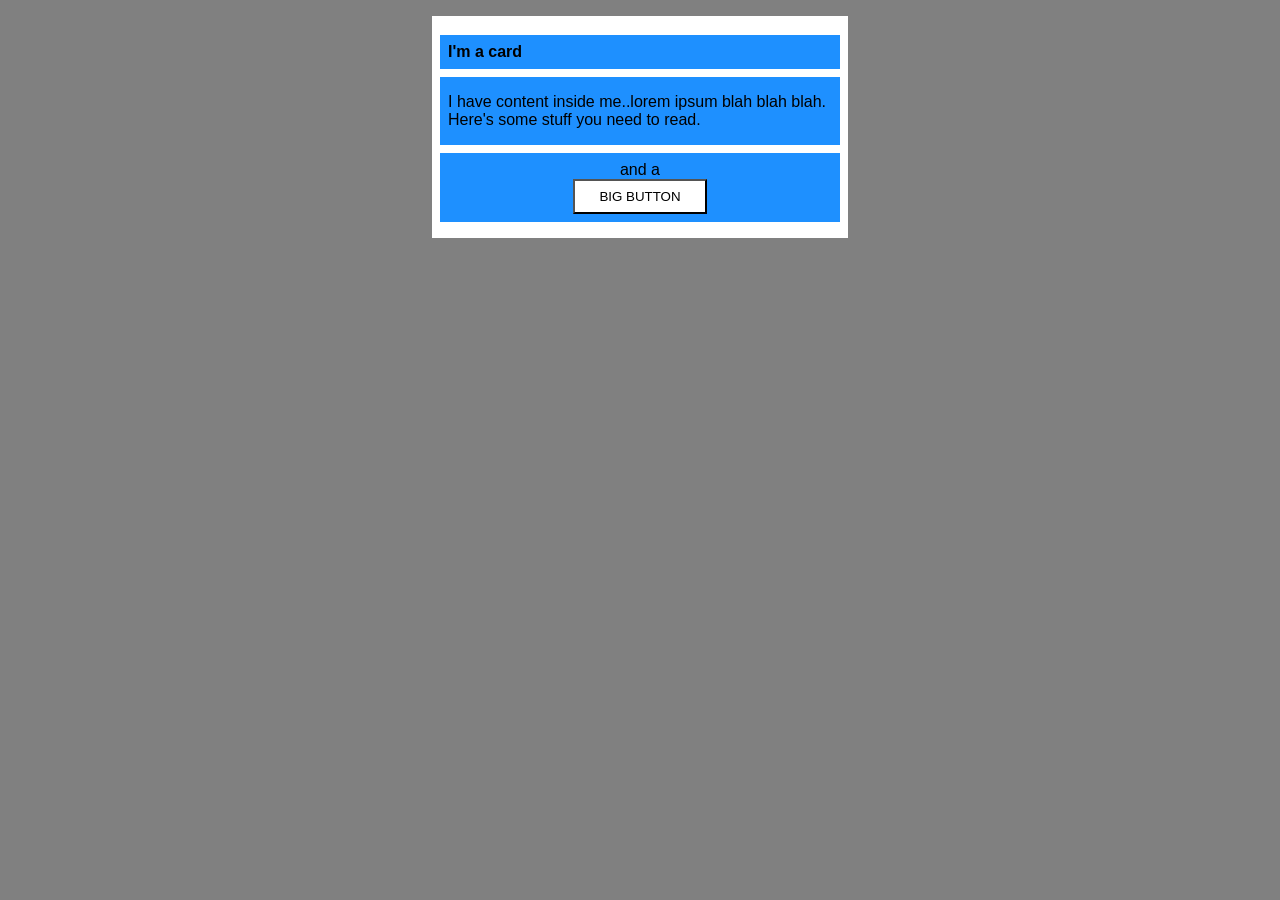
<file: foundations/block-and-inline/02-margin-and-padding-2/index.html>
<!DOCTYPE html>
<html lang="en">
  <head>
    <meta charset="UTF-8">
    <meta http-equiv="X-UA-Compatible" content="IE=edge">
    <meta name="viewport" content="width=device-width, initial-scale=1.0">
    <title>Margin and Padding exercise 2</title>
    <link rel="stylesheet" href="style.css">
  </head>
  <body>
    <div class="card">
      <h1 class="title">I'm a card</h1>
      <div class="content">I have content inside me..lorem ipsum blah blah blah. Here's some stuff you need to read.</div>
      <div class="button-container">and a <div><button>BIG BUTTON</button></div></div>
    </div>
  </body>
</html>
</file>
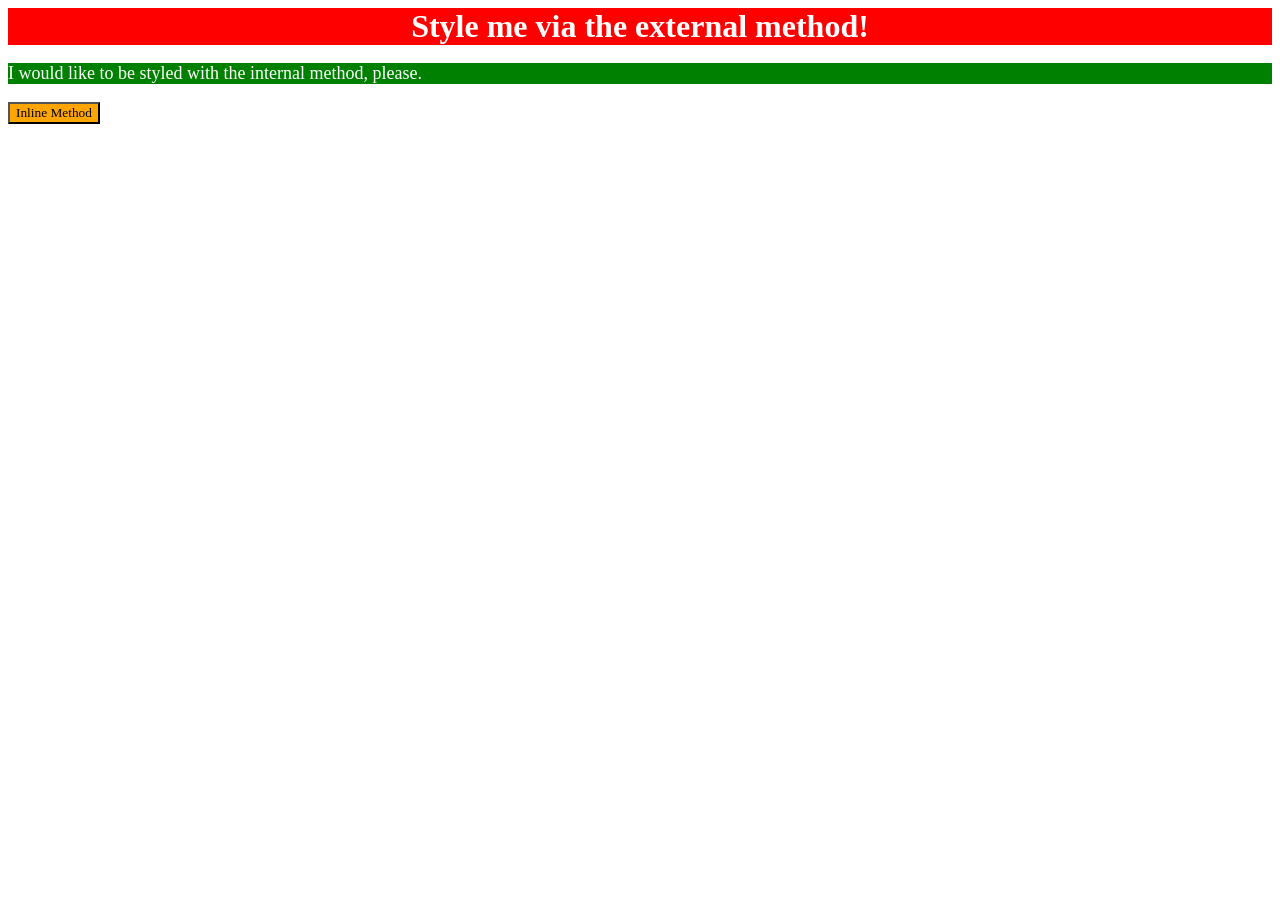
<file: foundations/intro-to-css/01-css-methods/index.html>
<!DOCTYPE html>
<html lang="en">
  <head>
    <meta charset="UTF-8">
    <meta http-equiv="X-UA-Compatible" content="IE=edge">
    <meta name="viewport" content="width=device-width, initial-scale=1.0">
    <title>Methods for Adding CSS</title>
    <link rel="stylesheet" href="style.css">
    <style>
      p {
        background-color: #008000;
        color: white;
        text-align: left;
        font-family: 'Times New Roman', Times, serif;
        font-size: 18px; /* original font-size "solution" font-size: medium; */
      }
    </style>
  </head>
  <body>
    <div class="title">Style me via the external method!</div>
    <p>I would like to be styled with the internal method, please.</p>
    <button style="background-color: #ffa500; font-family: 'Times New Roman', Times, serif ;"><!-- missed the font size -->Inline Method</button>
  </body>
</html>
</file>
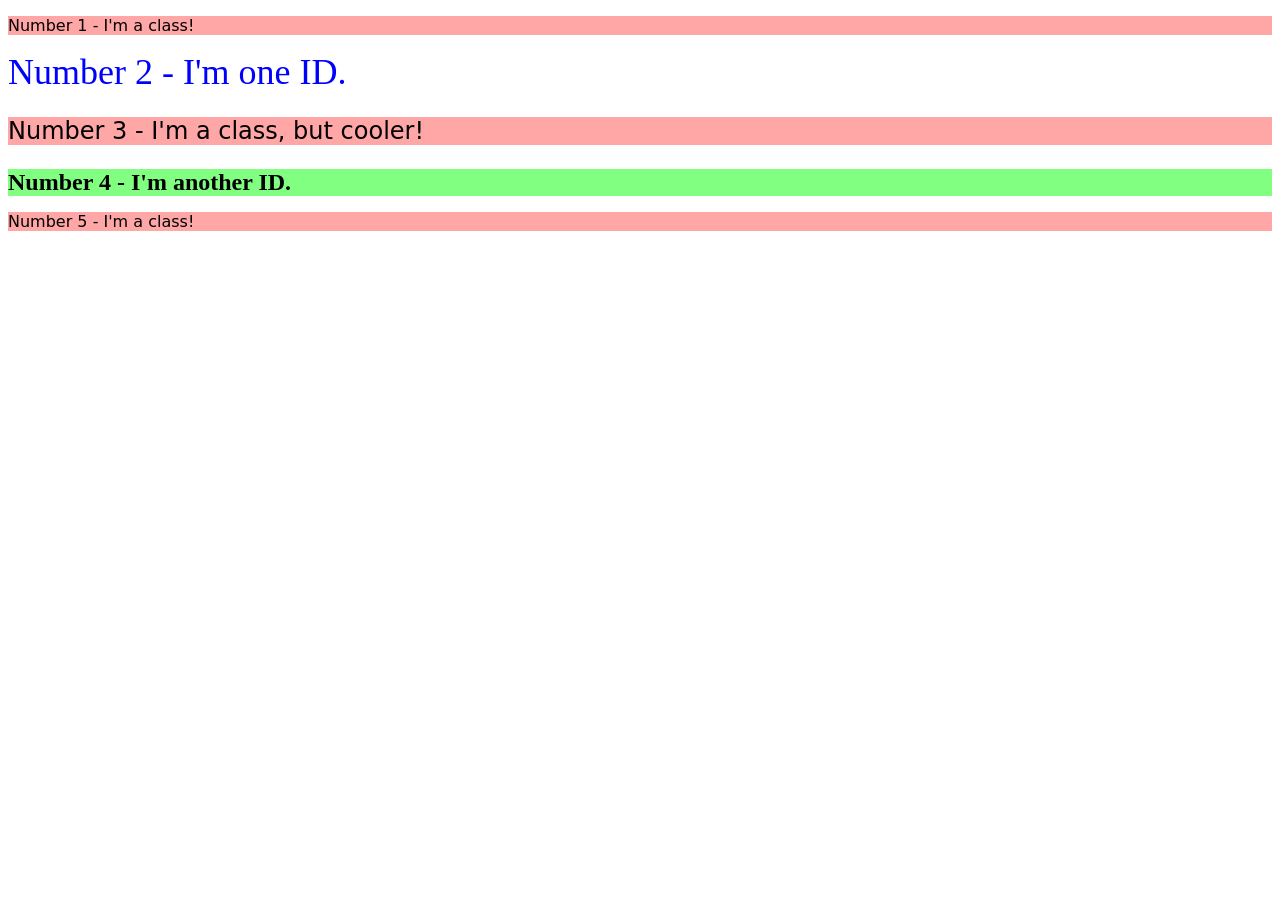
<file: foundations/intro-to-css/02-class-id-selectors/index.html>
<!DOCTYPE html>
<html lang="en">
  <head>
    <meta charset="UTF-8">
    <meta http-equiv="X-UA-Compatible" content="IE=edge">
    <meta name="viewport" content="width=device-width, initial-scale=1.0">
    <title>Class and ID Selectors</title>
    <link rel="stylesheet" href="style.css">
  </head>
  <body>
    <p class="odd-number">Number 1 - I'm a class!</p>
    <div id="second">Number 2 - I'm one ID.</div>
    <p class="odd-number font-size" id="third">Number 3 - I'm a class, but cooler!</p>
    <div class="font-size" id="fourth">Number 4 - I'm another ID.</div>
    <p class="odd-number">Number 5 - I'm a class!</p>
  </body>
</html>
</file>
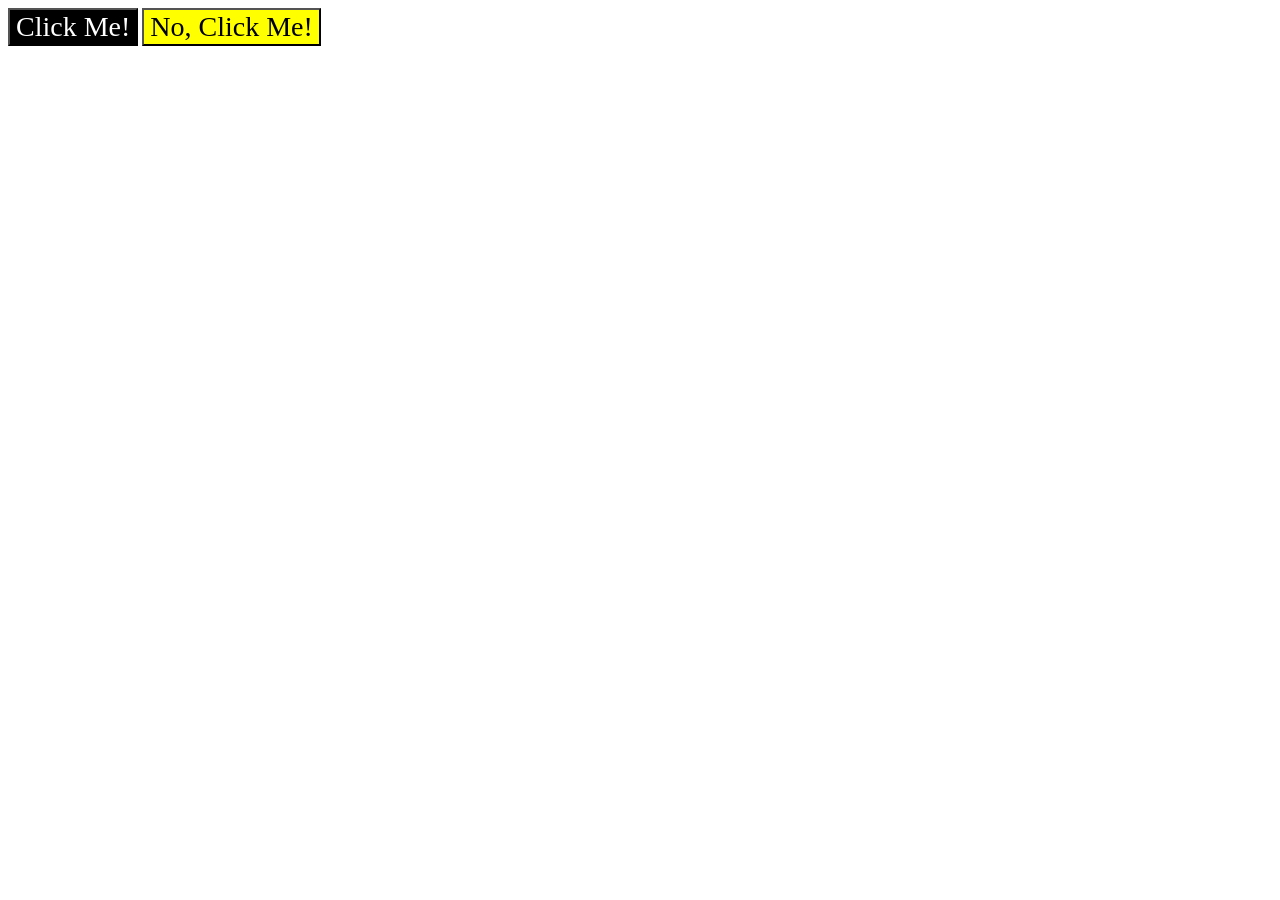
<file: foundations/intro-to-css/03-grouping-selectors/index.html>
<!DOCTYPE html>
<html lang="en">
  <head>
    <meta charset="UTF-8">
    <meta http-equiv="X-UA-Compatible" content="IE=edge">
    <meta name="viewport" content="width=device-width, initial-scale=1.0">
    <title>Grouping Selectors</title>
    <link rel="stylesheet" href="style.css">
  </head>
  <body>
    <button id="first">Click Me!</button>
    <button id="second">No, Click Me!</button>
  </body>
</html>
</file>
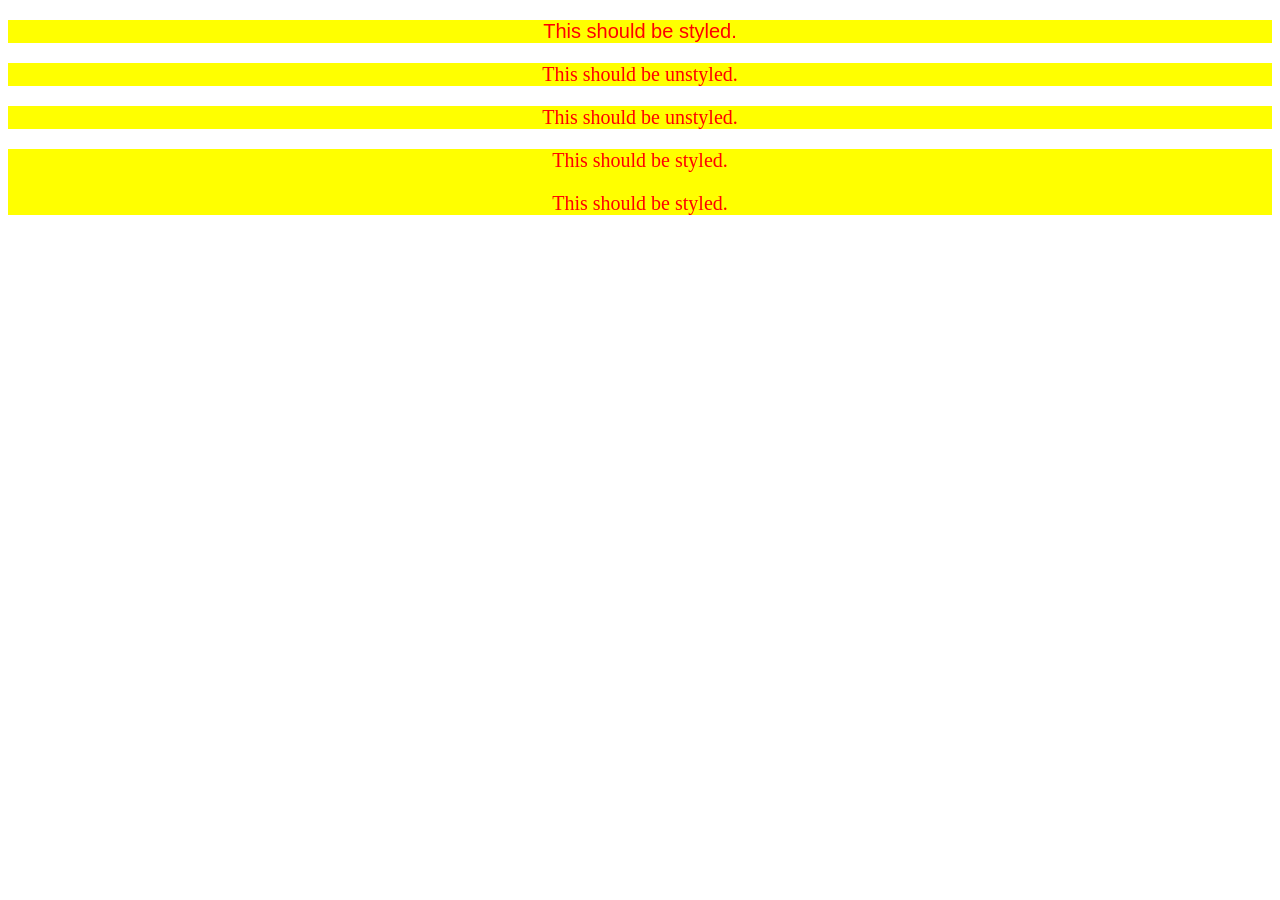
<file: foundations/intro-to-css/05-descendant-combinator/index.html>
<!DOCTYPE html>
<html lang="en">
  <head>
    <meta charset="UTF-8">
    <meta http-equiv="X-UA-Compatible" content="IE=edge">
    <meta name="viewport" content="width=device-width, initial-scale=1.0">
    <title>Descendant Combinator</title>
    <link rel="stylesheet" href="style.css">
  </head>
  <body>
    <div class="container">
      <p class="text" id="title">This should be styled.</p>
    </div>
    <p class="text">This should be unstyled.</p>
    <p class="text">This should be unstyled.</p>
    <div class="container">
      <p class="text">This should be styled.</p>
      <p class="text">This should be styled.</p>
    </div>
  </body>
</html>
</file>
<file: foundations/block-and-inline/02-margin-and-padding-2/style.css>
body {
  background: gray;
  font-family: sans-serif;
}

.card {
  width: 400px;
  background: white;
  margin: 16px auto;
  padding: 8px;
}

.title,
.content,
.button-container {
  background: dodgerblue;
  font-size: 16px;
  margin-bottom: 8px;
  padding: 8px;
}

.content {
  padding: 16px 8px;
}

.button-container {
  text-align: center;
  
}

button {
  background: white;
  padding: 8px 24px;
  margin: 0 auto;
}
</file>
<file: foundations/intro-to-css/01-css-methods/style.css>
.title {
font-family: 'Times New Roman', Times, serif;
background-color: red;
color: white;
font-size: 32px;
font-weight: 600;
text-align: center;
}
</file>
<file: foundations/intro-to-css/02-class-id-selectors/style.css>
/* Add CSS Styling */
.odd-number {
font-family:Verdana, 'DejaVu Sans' ,sans-serif ;
background-color: #ffa7a7;
}
.font-size {
    font-size: 24px;
}

#second {
    color: #0000ff;
    font-size: 36px;
}
#fourth {
    background-color: #80ff80;
    font-weight: bold;
}
</file>
<file: foundations/intro-to-css/03-grouping-selectors/style.css>
/* Add CSS Styling */
button {
    font-size: 28px;
    font-family: 'Times New Roman', Helvetica, sans-serif;
}
#first {
    background-color: black;
    color: white;
}
#second {
    background-color: yellow;
}
</file>
<file: foundations/intro-to-css/05-descendant-combinator/style.css>
/* Add CSS Styling */
#title.text {
    font-family: 'Gill Sans', 'Gill Sans MT', Calibri, 'Trebuchet MS', sans-serif;
}
.container, .text{
    font-size: 20px;
    text-align: center;
    background-color: yellow;
    color: red;
}
</file>
